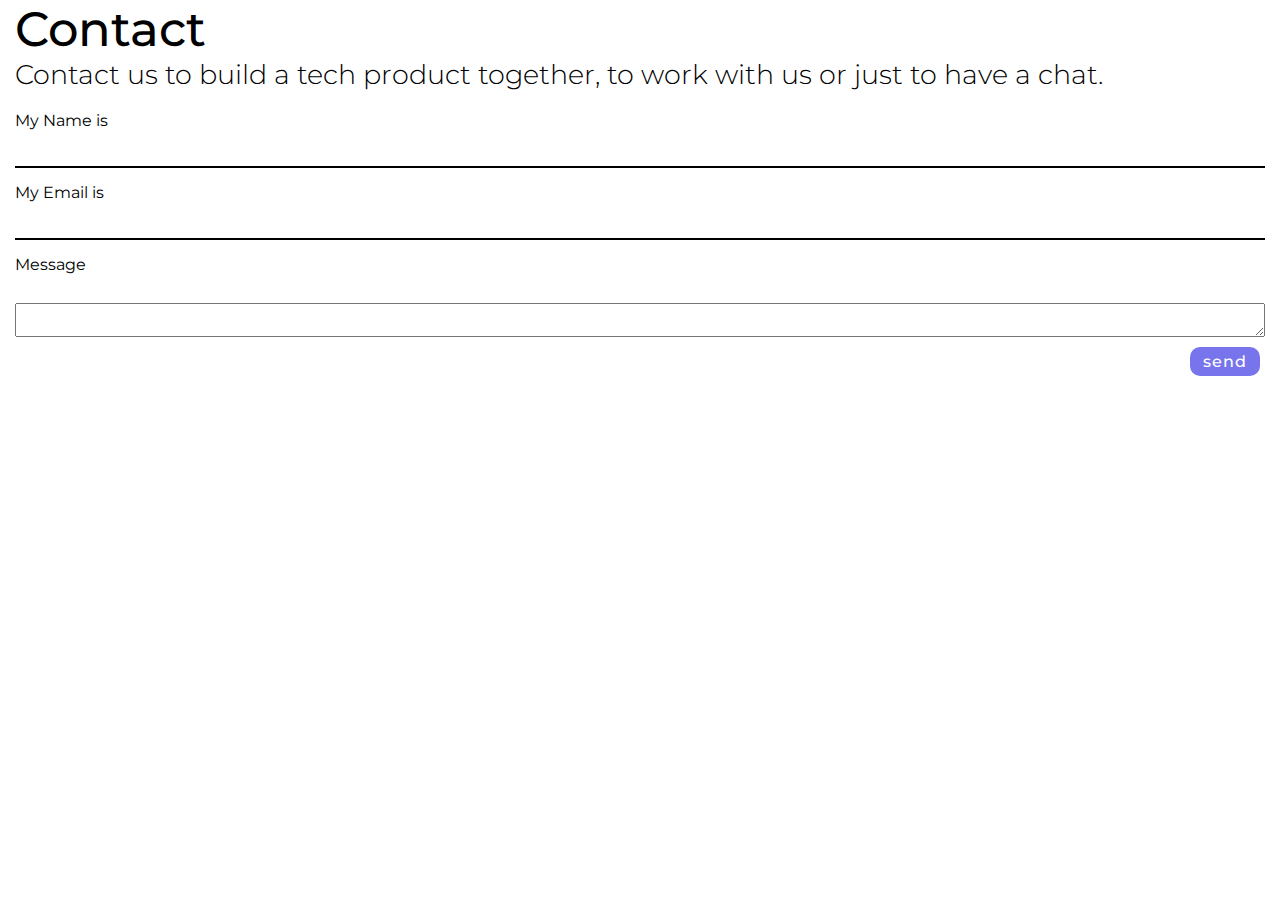
<file: form.html>
<!DOCTYPE html>
<html lang="en">
<head>
    <meta charset="UTF-8">
    <meta name="viewport" content="width=device-width, initial-scale=1.0">
     <!-- Favicon -->
    <link rel="icon" type="im" sizes="32x32" href="./assets/favicon-32x32.png">
    <link rel="icon" type="image/png" sizes="16x16" href="./asset/favicon-16x16.png">
    <link rel="manifest" href="/site.webmanifest">
    <title>Sein</title>
    <!-- Bootstrap CSS -->
    <link href="https://cdn.jsdelivr.net/npm/bootstrap@5.1.3/dist/css/bootstrap.min.css" rel="stylesheet"
        integrity="sha384-1BmE4kWBq78iYhFldvKuhfTAU6auU8tT94WrHftjDbrCEXSU1oBoqyl2QvZ6jIW3" crossorigin="anonymous">
       <!-- Fonts -->
       <link href="https://fonts.googleapis.com/css2?family=Montserrat:wght@200;300;400;500;600;700;800&display=swap"
       rel="stylesheet">
    <link rel="stylesheet" href="./css/estilos.css">
</head>
<body class="form">
    <div class="container">
        <p class="contact_title">Contact </p>
        <p class="contact_paragraph">Contact us to build a tech product together, to work with us or just to have a chat.
        </p>
      </div>
      <div class="contact_form">
      <p class="invisible" id="form_error"> todos los campos son requeridos </p>
    </div>
      <div id="form" class="container">
        <label for="name"> My Name is</label>
        <input type="text" id="name" name="name">
        <label for="email"> My Email is</label>
        <input type="text" id="email" name="email">
        <label for="message">Message</label><br>
        <textarea id="message" name="message"></textarea>
    </div>
    <div class="button_div container">
        <button class="button_submit" id="sendBtn" onclick="send()">send</button>
    </div>
<script src="./js/sein.js"></script>
</body>
</html>
</file>
<file: css/estilos.css>
@import url("https://fonts.googleapis.com/css2?family=Montserrat:wght@100;200;300;400;500;600;700;800&display=swap");
/*Screen sizes*/
/* Fonts */
/* Font sizes */
/* Colors */
/*Reset*/
* {
  margin: 0;
  padding: 0;
  box-sizing: border-box;
  text-decoration: none;
  font-family: "Montserrat", sans-serif; }

/*Top-section*/
.navbar {
  background-color: white;
  position: -webkit-sticky;
  position: sticky; }

.hamburguer {
  background-color: white;
  width: 30px;
  cursor: pointer; }
  .hamburguer__bar {
    width: 100%;
    height: 2px;
    background-color: black;
    margin-bottom: 5px; }
    .hamburguer__bar:last-child {
      margin-bottom: 0; }

.navbar-light {
  border-color: transparent;
  color: white !important; }

.dropdown-menu {
  box-shadow: 0 4px 8px 0 rgba(0, 0, 0, 0.2);
  margin-top: 2px;
  padding: 20px 20px 30px 0;
  border-radius: 10px; }
  .dropdown-menu li {
    border-bottom: 1.5px solid #d1d1d1;
    padding: 10px 10px 10px 0;
    margin-left: 15px;
    font-size: 1rem;
    align-items: center;
    letter-spacing: 2; }
    @media (max-width: 767px) {
      .dropdown-menu li {
        font-size: 0.8rem; } }
    @media (max-width: 575px) {
      .dropdown-menu li {
        font-size: 0.7rem; } }

.dropdown-item {
  text-align: left;
  padding-left: 0;
  font-weight: 700; }

#top_section {
  height: 100vh;
  margin: 10px 0;
  display: flex;
  align-items: center; }
  @media (max-width: 991px) {
    #top_section {
      height: 100%; } }
  #top_section p {
    font-size: 9rem;
    font-weight: 300;
    line-height: 1.4;
    margin-bottom: 5px;
    margin-left: 50px; }
    @media (max-width: 1200px) {
      #top_section p {
        font-size: 8rem; } }
    @media (max-width: 991px) {
      #top_section p {
        font-size: 80px;
        font-weight: 400; } }
    @media (max-width: 767px) {
      #top_section p {
        font-size: 60px; } }
    @media (max-width: 575px) {
      #top_section p {
        font-size: 50px;
        margin-bottom: 5px;
        font-weight: 400;
        line-height: 2;
        margin-left: 0px; } }
  #top_section .top_section_text {
    background: url(../assets/Barra\ Innovation.svg) no-repeat;
    background-position: 0 85%;
    background-size: contain; }

/* foco section*/
.foco_section {
  background-image: url(../assets/banner_foco.jpg);
  background-size: cover;
  padding: 80px 0 130px 0; }
  @media (max-width: 1200px) {
    .foco_section {
      padding: 60px 0 80px 0; } }
  @media (max-width: 767px) {
    .foco_section {
      padding: 40px 0 80px 0; } }
  @media (max-width: 575px) {
    .foco_section {
      padding: 60px 0 40px 0; } }
  .foco_section img {
    margin-left: 10px; }
  .foco_section p {
    font-size: 50px;
    margin-left: 10px; }
    @media (max-width: 575px) {
      .foco_section p {
        font-size: 25px;
        margin-left: 10px; } }

/*Second-section*/
.second_banner {
  height: 100vh;
  box-sizing: border-box; }

.second_cards {
  display: flex;
  align-items: flex-start;
  margin-top: -40px;
  margin-right: 10px;
  margin-left: 10px;
  margin-bottom: 60px;
  box-shadow: 4px 4px 8px 0 rgba(0, 0, 0, 0.2), 0 6px 20px 0 rgba(0, 0, 0, 0.19); }

.second_cards .card,
.second_cards_mobile .card {
  justify-content: space-between;
  padding: 15px 65px;
  border: none; }
  .second_cards .card .card_title,
  .second_cards_mobile .card .card_title {
    display: flex; }
  .second_cards .card .card_title p,
  .second_cards_mobile .card .card_title p {
    margin-left: 10px;
    align-items: flex-end;
    padding-top: 20px;
    font-weight: 500;
    font-size: 20px; }
  .second_cards .card .card_logo,
  .second_cards_mobile .card .card_logo {
    width: 3rem; }
  .second_cards .card .card_paragraph,
  .second_cards_mobile .card .card_paragraph {
    font-weight: 300;
    font-size: 18px;
    letter-spacing: 1.4; }
    @media (max-width: 575px) {
      .second_cards .card .card_paragraph,
      .second_cards_mobile .card .card_paragraph {
        font-size: 15px;
        letter-spacing: 1; } }
  .second_cards .card .card_item,
  .second_cards_mobile .card .card_item {
    font-size: 16px;
    font-weight: 400;
    align-items: center; }
    @media (max-width: 575px) {
      .second_cards .card .card_item,
      .second_cards_mobile .card .card_item {
        font-size: 14px; } }
  .second_cards .card .card_logo,
  .second_cards_mobile .card .card_logo {
    width: 3rem; }
.second_cards h3,
.second_cards_mobile h3 {
  font-size: 1rem; }
.second_cards .carousel-control-prev,
.second_cards_mobile .carousel-control-prev {
  color: #9c9a9a;
  margin-right: 100px; }
.second_cards .carousel-control-next,
.second_cards_mobile .carousel-control-next {
  color: #9c9a9a; }

/*contact*/
.contact_div {
  margin-top: 70px;
  display: flex; }

.barra_contact {
  width: 30px;
  padding-left: 20px;
  margin-right: 20px; }

.card_content_title {
  font-size: 70px;
  font-weight: 300;
  margin-bottom: 30px; }
  @media (max-width: 1200px) {
    .card_content_title {
      font-size: 60px;
      font-weight: 400; } }
  @media (max-width: 767px) {
    .card_content_title {
      font-size: 40px;
      font-weight: 400;
      margin-bottom: 20px; } }
  @media (max-width: 575px) {
    .card_content_title {
      font-size: 30px;
      font-weight: 400;
      margin-bottom: 20px; } }

.card_content_info {
  display: flex;
  align-items: flex-start; }
  .card_content_info .card_content_p {
    font-weight: 300;
    font-size: 30px;
    margin-right: 70px; }
    @media (max-width: 1200px) {
      .card_content_info .card_content_p {
        font-size: 20px; } }
    @media (max-width: 767px) {
      .card_content_info .card_content_p {
        font-size: 15px;
        margin-right: 60px; } }
    @media (max-width: 575px) {
      .card_content_info .card_content_p {
        font-size: 15px;
        margin-right: 60px; } }
  .card_content_info .card_content_btn {
    background-color: #7774ec;
    font-weight: 500;
    color: white;
    padding: 20px 50px;
    border: none;
    border-radius: 10px;
    min-width: 30%;
    font-size: 30px; }
  @media (max-width: 1200px) {
    .card_content_info {
      flex-direction: column; } }
  @media (max-width: 767px) {
    .card_content_info {
      flex-direction: column; }
      .card_content_info .card_content_btn {
        font-weight: 400;
        padding: 10px 40px;
        min-width: 30%;
        font-size: 20px; } }
  @media (max-width: 575px) {
    .card_content_info {
      flex-direction: column; } }

.section_Emerging {
  background-repeat: no-repeat;
  height: 100vh; }

.emerging-technologies {
  margin-top: 150px;
  margin-bottom: 10px;
  position: relative;
  padding: 200px 0 40px;
  background-color: #f7f7ff; }
  @media (max-width: 575px) {
    .emerging-technologies {
      padding: 100px 0 20px; } }
  .emerging-technologies .emerging-technologies__sutext {
    display: flex;
    justify-content: center;
    flex-direction: column; }
    .emerging-technologies .emerging-technologies__sutext p {
      font-size: 20px; }
      @media (max-width: 991px) {
        .emerging-technologies .emerging-technologies__sutext p {
          font-size: 10px; } }
      @media (max-width: 575px) {
        .emerging-technologies .emerging-technologies__sutext p {
          font-size: 9px; } }
  .emerging-technologies__hand1 {
    position: absolute;
    left: 0;
    top: -20px; }
  .emerging-technologies__hand2 {
    position: absolute;
    right: 0;
    top: -40px; }
  .emerging-technologies__content {
    display: flex;
    justify-content: center;
    margin-bottom: 80px; }
    @media (max-width: 575px) {
      .emerging-technologies__content {
        flex-direction: column;
        margin-bottom: 20px;
        margin-top: 10px; } }
  .emerging-technologies__title {
    font-size: 45px; }
    @media (max-width: 575px) {
      .emerging-technologies__title {
        font-size: 30px; } }
  .emerging-technologies__vertical-divider {
    width: 5px;
    background-color: black;
    margin: 0 20px; }
  .emerging-technologies__list {
    list-style: none;
    padding: 0;
    margin: 0; }
    @media (max-width: 575px) {
      .emerging-technologies__list {
        margin-top: 10px; } }
  .emerging-technologies__horizontal-divider {
    width: 100%;
    height: 15px;
    background: linear-gradient(to right, #4dcdc0, #8fd9cb, #a5eee7); }
    @media (max-width: 575px) {
      .emerging-technologies__horizontal-divider {
        height: 10px; } }
  @media (max-width: 1200px) {
    .emerging-technologies__hand1 {
      width: 350px; }
    .emerging-technologies__hand2 {
      width: 350px; } }
  @media (max-width: 767px) {
    .emerging-technologies__hand1 {
      width: 250px; }
    .emerging-technologies__hand2 {
      width: 250px; }
    .emerging-technologies__content {
      font-size: 24px; }
    .emerging-technologies__list {
      font-size: 16px; } }
  @media (max-width: 575px) {
    .emerging-technologies__hand1 {
      width: 150px; }
    .emerging-technologies__hand2 {
      width: 100px; } }

.footer {
  display: flex;
  justify-content: space-between;
  padding-bottom: 10px; }
  .footer .footer_img_text {
    display: flex;
    align-items: center; }
    .footer .footer_img_text img {
      width: 1rem; }
    .footer .footer_img_text p {
      align-items: center;
      margin: 0;
      font-size: 1rem; }
      @media (max-width: 575px) {
        .footer .footer_img_text p {
          font-size: 0.5rem; } }

.footer_logo {
  float: right;
  margin-right: 20px;
  color: white;
  background-color: black;
  padding: 5px;
  border-radius: 20px 20px; }
  @media (max-width: 575px) {
    .footer_logo {
      margin-right: 10px; } }

/* FORM ERROR GRACIAS*/
.invisible {
  display: none; }

.contact_title {
  font-size: 3rem;
  font-weight: 500;
  letter-spacing: 2;
  margin: 0 15px 0 15px; }

.contact_paragraph {
  font-size: 1.7rem;
  font-weight: 300;
  letter-spacing: 1;
  margin: 0 15px 0 15px; }
  @media (max-width: 575px) {
    .contact_paragraph {
      font-size: 1.2rem; } }

.contact_form {
  display: flex; }

#form {
  display: flex;
  flex-direction: column;
  width: 100%;
  margin-top: 20px; }

label {
  margin: 10px 0;
  font-weight: 400;
  margin: 0 15px 0 15px; }

input {
  border: none;
  border-bottom: 2px solid black;
  margin-bottom: 10px;
  padding: 10px 0;
  white-space: normal;
  margin: 0 15px 15px 15px; }

#message {
  margin: 10px 15px 0 15px; }

.button_submit {
  margin-top: 10px;
  margin-right: 20px;
  float: right;
  letter-spacing: 1px;
  background-color: #7774ec;
  font-weight: 500;
  color: white;
  padding: 5px 5px;
  border: none;
  border-radius: 10px;
  width: 70px;
  font-size: 16px; }
  @media (min-width: 1450px) {
    .button_submit {
      margin-right: 30px; } }
  @media (max-width: 991px) {
    .button_submit {
      margin-right: 30px; } }
  @media (max-width: 575px) {
    .button_submit {
      margin-right: 10px; } }

/*# sourceMappingURL=estilos.css.map */
</file>
